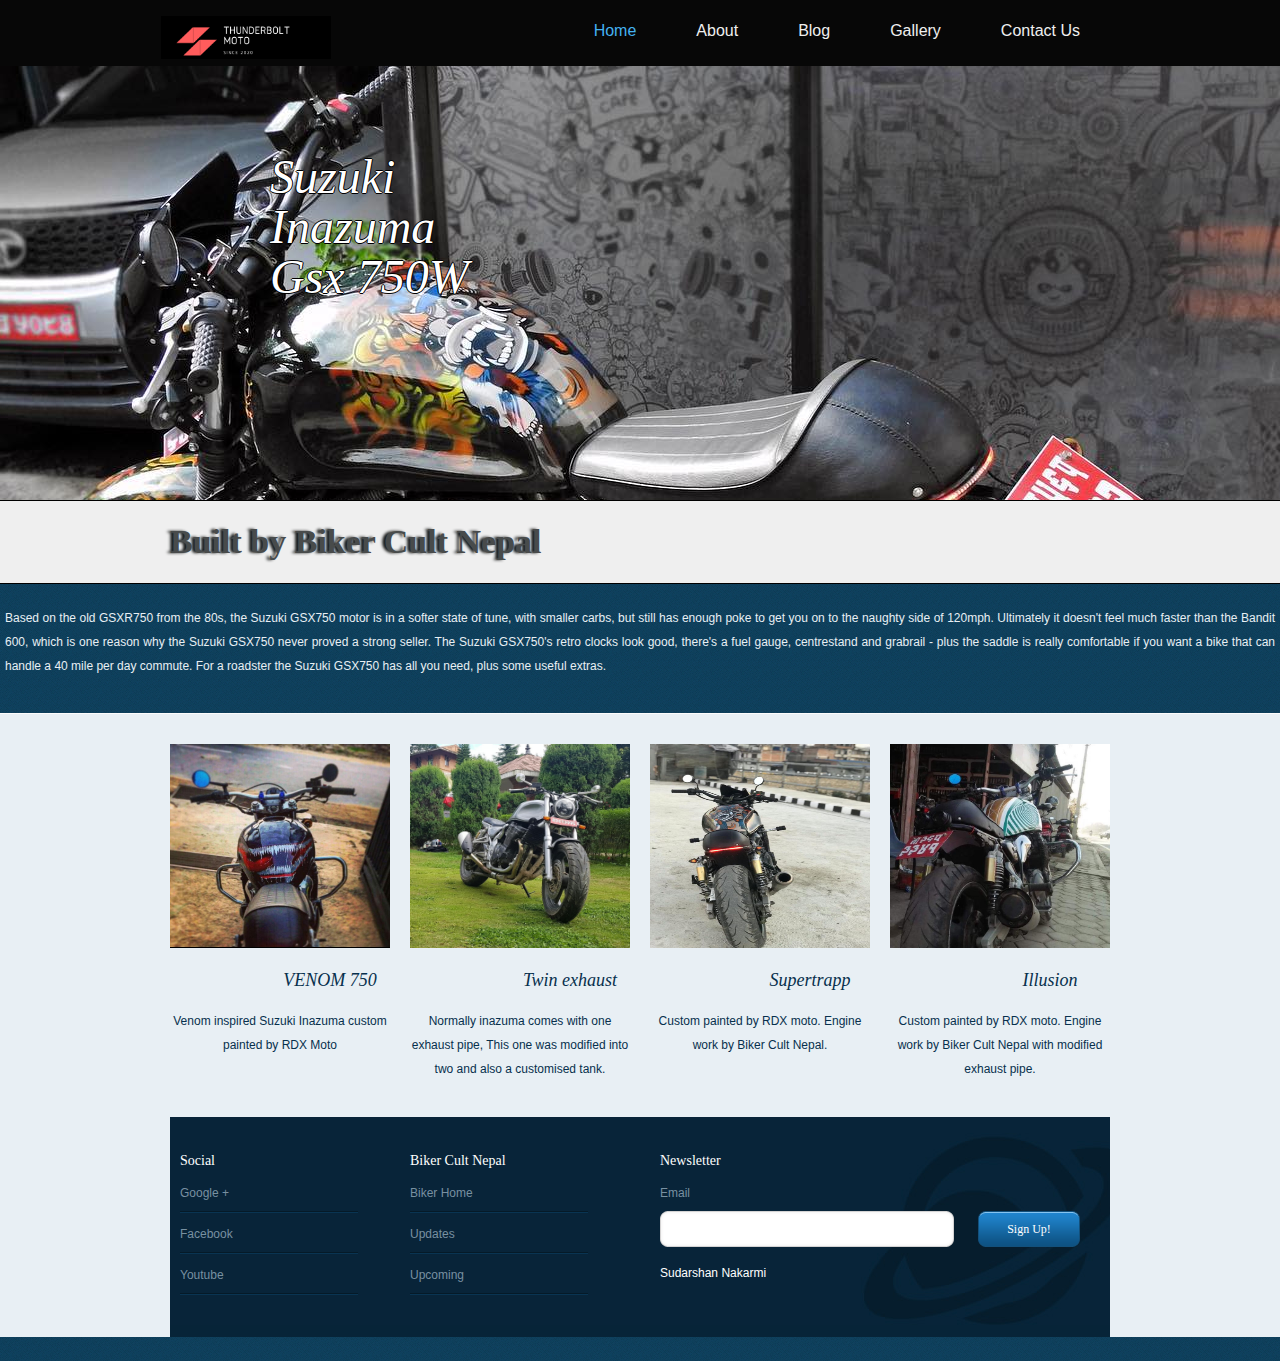
<file: index.html>
<!DOCTYPE html>
<!-- Website template by freewebsitetemplates.com -->
<html>
<head>
	<meta charset="UTF-8">
	<title>Thunderbolt Moto</title>
	<link rel="stylesheet" href="css/style.css" type="text/css">
</head>
<body>
	
	<div id="header">
		<div class="wrapper clearfix">
			<div id="logo">
				<a href="index.html"><img src="images/logo.png" width="170" height="auto" alt="LOGO"></a>
			</div>
			<ul id="navigation">
				<li class="selected">
					<a href="index.html">Home</a>
				</li>
				<li>
					<a href="about.html">About</a>
				</li>
				<li>
					<a href="blog.html">Blog</a>
				</li>
				<li>
					<a href="gallery.html">Gallery</a>
				</li>
				<li>
					<a href="contact.html">Contact Us</a>
				</li>
			</ul>
		</div>
	</div>
	<div id="contents">
		<div id="adbox">
			<div class="wrapper clearfix">
				<div class="info">
					<h1>Suzuki Inazuma Gsx 750W </h1>

				</div>
			</div>
			<div class="highlight">
				<h2>Built by Biker Cult Nepal </i></h2>
			</div>
		</div>
		<div class="body clearfix">
			
			</div>
			<div class="center">
  
			<p style="font-size:12px;" >
				 Based on the old GSXR750 from the 80s, the Suzuki GSX750 motor is in a softer state of tune, with smaller carbs, but still has enough poke to get you on to the naughty side of 120mph. Ultimately it doesn't feel much faster than the Bandit 600, which is one reason why the Suzuki GSX750 never proved a strong seller. The Suzuki GSX750's retro clocks look good, there's a fuel gauge, centrestand and grabrail - plus the saddle is really comfortable if you want a bike that can handle a 40 mile per day commute. For a roadster the Suzuki GSX750 has all you need, plus some useful extras.
			</p>
		</div>

		<div id="footer">
		<ul id="featured" class="wrapper clearfix">
			<li>
				<img src="images/astronaut.jpg" alt="Img" height="204" width="220">
				<h3><a href="blog.html">VENOM 750</a></h3>
				<p>
					Venom inspired Suzuki Inazuma custom painted by RDX Moto
				</p>
			</li>
			<li>
				<img src="images/earth.jpg" alt="Img" height="204" width="220">
				<h3><a href="blog.html"> Twin exhaust </a></h3>
				<p>
					Normally inazuma comes with one exhaust pipe, This one was modified into two and also a customised tank.
				</p>
			</li>
			<li>
				<img src="images/spacecraft-small.jpg" alt="Img" height="204" width="220">
				<h3><a href="blog.html">Supertrapp</a></h3>
				<p>
					Custom painted by RDX moto. Engine work by Biker Cult Nepal.
				</p>
			</li>
			<li>
				<img src="images/space-shuttle.jpg" alt="Img" height="204" width="220">
				<h3><a href="blog.html">Illusion</a></h3>
				<p>
					Custom painted by RDX moto. Engine work by Biker Cult Nepal with modified exhaust pipe.
				</p>
			</li>
		</ul>
		<div class="body">
			<div class="wrapper clearfix">
				<div id="links">
					<div>
						<h4>Social</h4>
						<ul>
							<li>
								<a href="https://www.youtube.com/watch?v=egMWlD3fLJ8&t=80s" target="_blank">Google +</a>
							</li>
							<li>
								<a href="https://www.facebook.com/bikercultnepal/" target="_blank">Facebook</a>
							</li>
							<li>
								<a href="https://www.youtube.com/channel/UCbulh9WdLtEXiooRcYK7SWw" target="_blank">Youtube</a>
							</li>
						</ul>
					</div>
					<div>
						<h4>Biker Cult Nepal</h4>
						<ul>
							<li>
								<a href="https://www.facebook.com/bikercultnepal/">Biker Home</a>
							</li>
							<li>
								<a href="https://www.facebook.com/bikercultnepal/photos/?view_public_for=399209040211817">Updates</a>
							</li>
							<li>
								<a href="ihttps://www.facebook.com/bikercultnepal/photos/a.402528593213195/2103385149794189">Upcoming</a>
							</li>
						</ul>
					</div>
				</div>
				<div id="newsletter">
					<h4>Newsletter</h4>
					<p>
						Email  <a href=mailto:sudunakarmi@gmail.com>
					</p>
					<form action="mailto:contact@yourdomain.com" method="post">
						<input type="text" value="">
						<input type="submit" value="Sign Up!">
					</form>
				</div>

				<p class="footnote">
					Sudarshan Nakarmi 
				</p>
			</div>
		</div>
	</div>
</body>
</html>
</file>
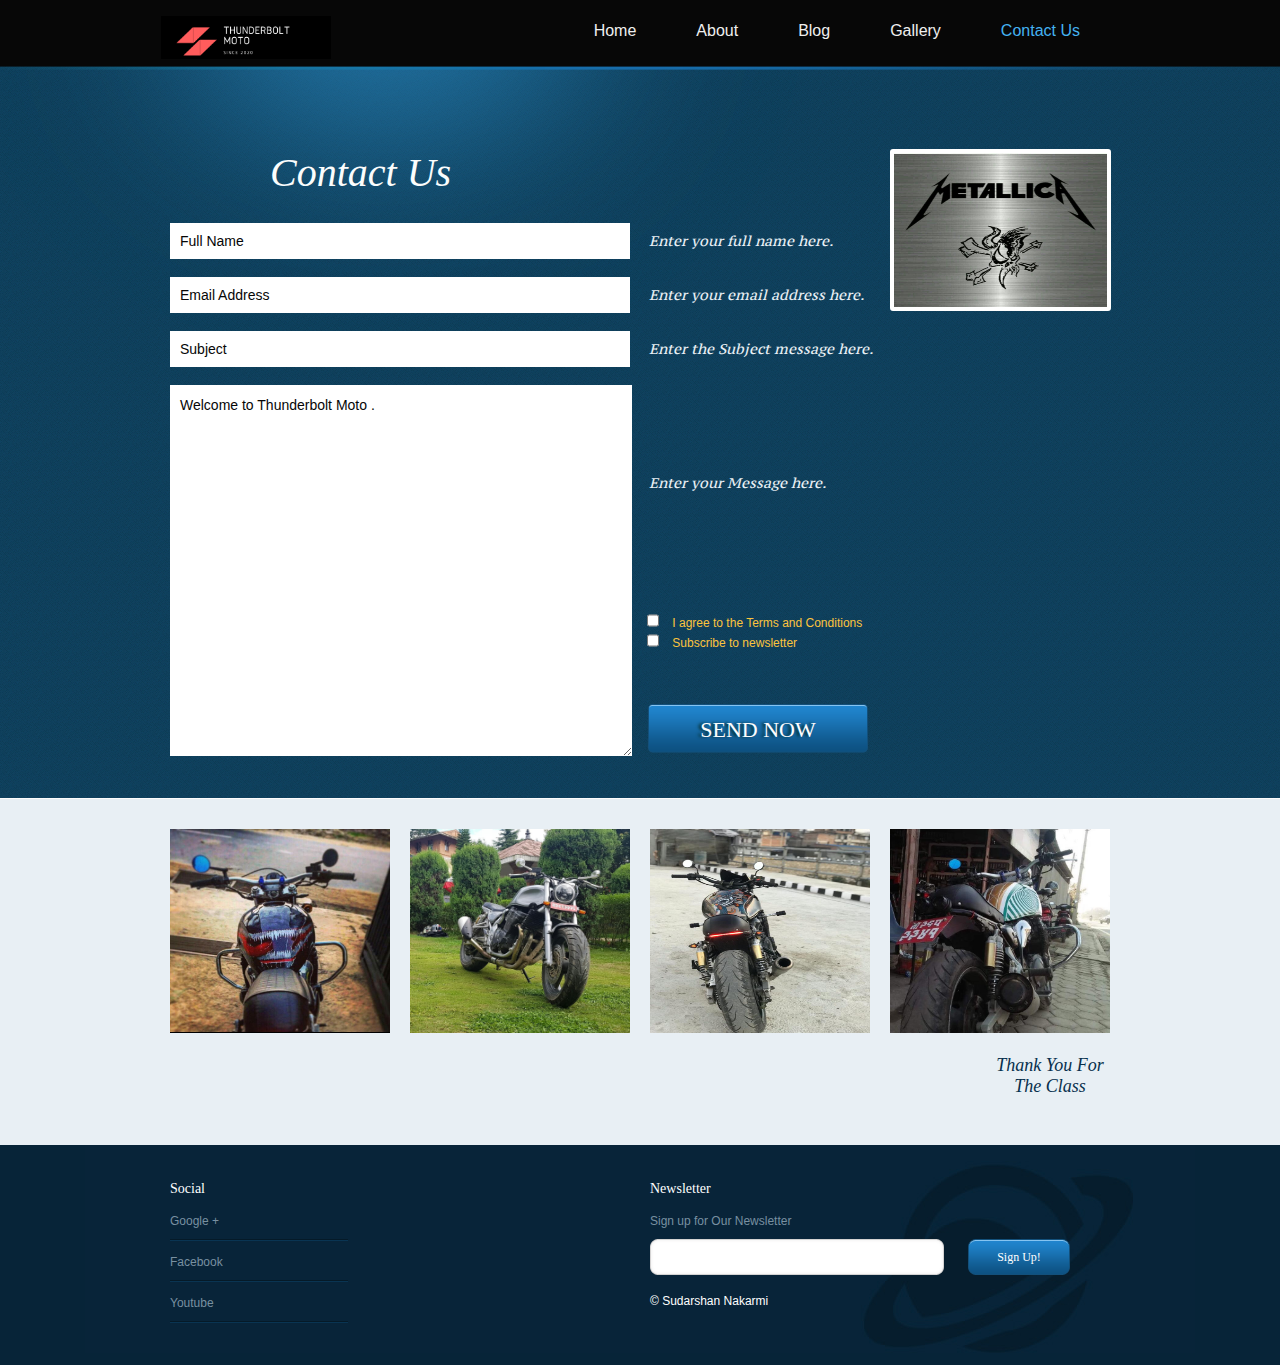
<file: contact.html>
<!DOCTYPE html>
<!-- Website template by freewebsitetemplates.com -->
<html>
<head>
	<meta charset="UTF-8">
	<title>Contact Thunderbolt Moto</title>
	<link rel="stylesheet" href="css/style.css" type="text/css">
</head>
<body>
	<div id="header">
		<div class="wrapper clearfix">
			<div id="logo">
				<a href="index.html"><img src="images/logo.png" width="170" height="auto" alt="LOGO"></a>

			</div>
			<ul id="navigation">
				<li>
					<a href="index.html">Home</a>
				</li>
				<li>
					<a href="about.html">About</a>
				</li>
				<li>
					<a href="blog.html">Blog</a>
				</li>
				<li>
					<a href="gallery.html">Gallery</a>
				</li>
				<li class="selected">
					<a href="contact.html">Contact Us</a>
				</li>
			</ul>
		</div>
	</div>
	<div id="contents">
		<div id="contact" class="wrapper clearfix">
			<div id="sidebar">
				<ul>
					<li>
						<a href="blog.html"><img src="images/metal.jpg" alt="Img" height="154" width="213"></a>
					</li>
					<!-- <li>
						<a href="blog.html"><img src="images/horn.jpg" alt="Img" height="154" width="213"></a>
					</li>
					<li>
						<a href="blog.html"><img src="images/prof.jpg" alt="Img" height="154" width="213"></a>
					</li> -->
				</ul>
				
			</div>
			<div class="main">
				<h1>Contact Us</h1>
				<form action="index.html" method="post">
					<ul>
						<li>
							<label>Enter your full name here.</label>
							<input type="text" value="Full Name" onBlur="javascript:if(this.value==''){this.value=this.defaultValue;}" onFocus="javascript:if(this.value==this.defaultValue){this.value='';}">
						</li>
						<li>
							<label>Enter your email address here.</label>
							<input type="text" value="Email Address" onBlur="javascript:if(this.value==''){this.value=this.defaultValue;}" onFocus="javascript:if(this.value==this.defaultValue){this.value='';}">
						</li>
						<li>
							<label>Enter the Subject message here.</label>
							<input type="text" value="Subject" onBlur="javascript:if(this.value==''){this.value=this.defaultValue;}" onFocus="javascript:if(this.value==this.defaultValue){this.value='';}">
						</li>
						<li>
							<label class="msg">Enter your Message here.</label>
							<textarea onBlur="javascript:if(this.value==''){this.value=this.defaultValue;}" onFocus="javascript:if(this.value==this.defaultValue){this.value='';}">Welcome to Thunderbolt Moto .</textarea>
							<div class="checkbox">
								<label for="terms">
									<input type="checkbox" id="terms">
									I agree to the Terms and Conditions</label>
								<br>
								<label for="subscribe">
									<input type="checkbox" id="subscribe">
									Subscribe to newsletter</label>
							</div>
							<input type="submit" value="Send Now" class="btn3">
						</li>
					</ul>
				</form>
			</div>
		</div>
	</div>
	<div id="footer">
		<ul id="featured" class="wrapper clearfix">
			<li>
				<img src="images/astronaut.jpg" alt="Img" height="204" width="220">
				
			</li>
			<li>
				<img src="images/earth.jpg" alt="Img" height="204" width="220">
				
			</li>
			<li>
				<img src="images/spacecraft-small.jpg" alt="Img" height="204" width="220">
				
				</p>
			</li>
			<li>
				<img src="images/space-shuttle.jpg" alt="Img" height="204" width="220">
				<h3>Thank You For The Class</h3>
				
			</li>
		</ul>
		<div class="body">
			<div class="wrapper clearfix">
				<div id="links">
					<div>
						<h4>Social</h4>
						<ul>
							<li>
								<a href="http://freewebsitetemplates.com/go/googleplus/" target="_blank">Google +</a>
							</li>
							<li>
								<a href="http://freewebsitetemplates.com/go/facebook/" target="_blank">Facebook</a>
							</li>
							<li>
								<a href="http://freewebsitetemplates.com/go/youtube/" target="_blank">Youtube</a>
							</li>
						</ul>
					</div>
					
				</div>
				<div id="newsletter">
					<h4>Newsletter</h4>
					<p>
						Sign up for Our Newsletter
					</p>
					<form action="index.html" method="post">
						<input type="text" value="">
						<input type="submit" value="Sign Up!">
					</form>
				</div>
				<p class="footnote">
					©  Sudarshan Nakarmi
				</p>
			</div>
		</div>
	</div>
</body>
</html>
</file>
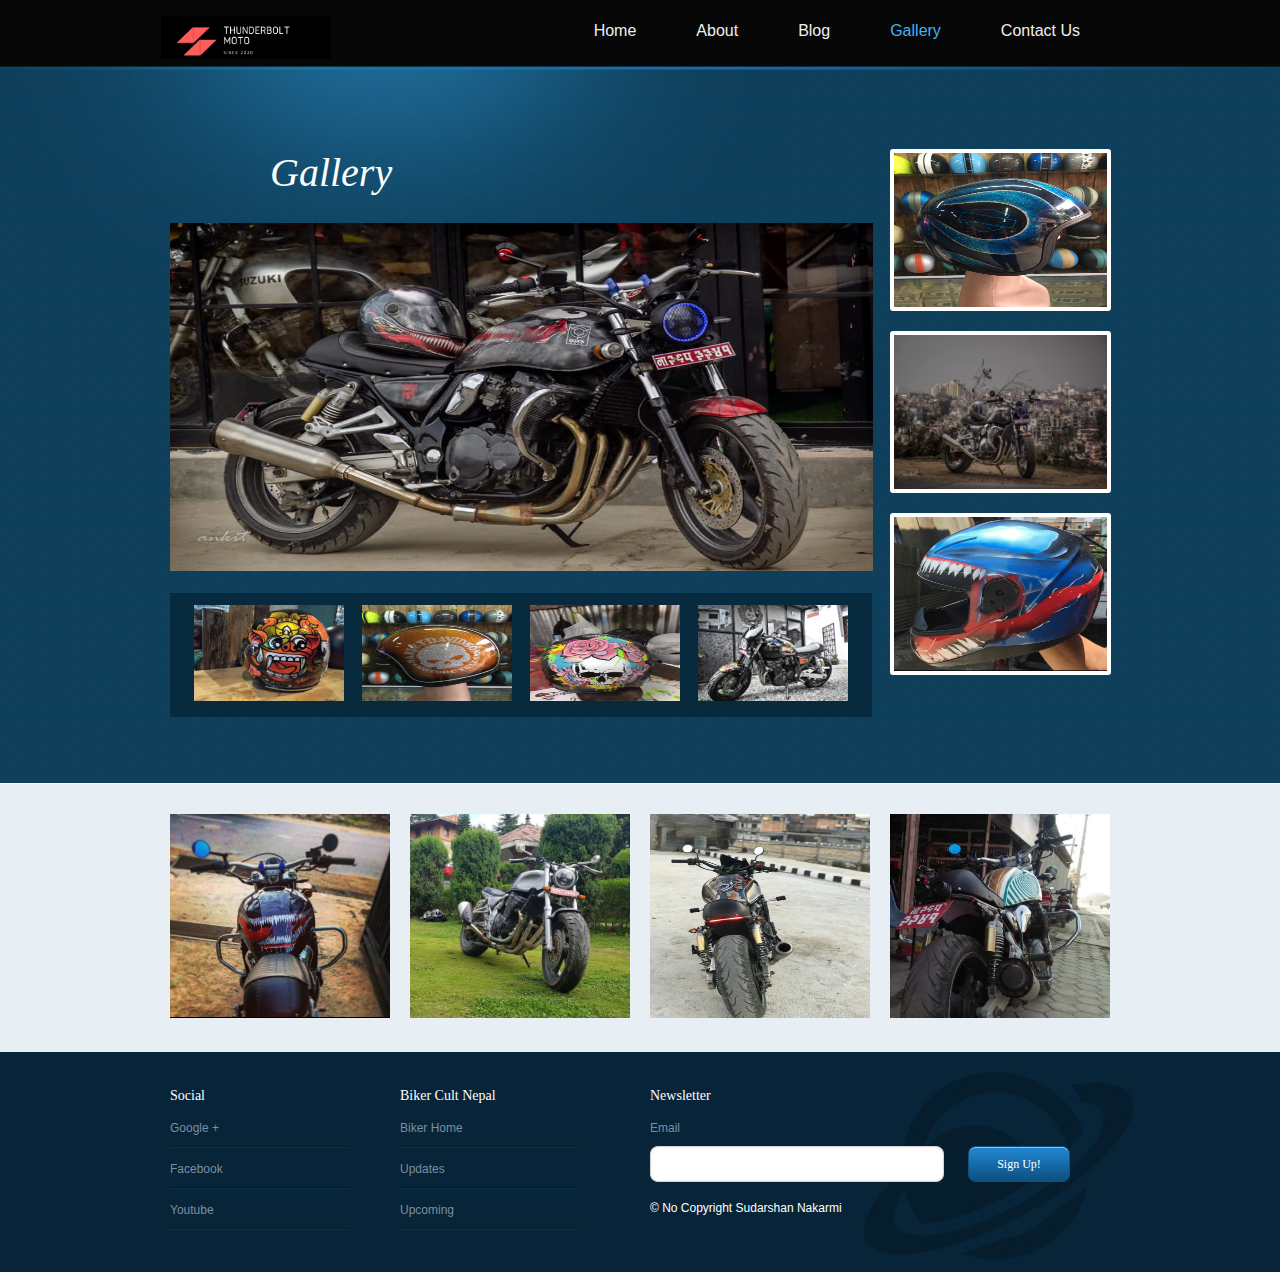
<file: gallery.html>
<!DOCTYPE html>
<!-- Website template by freewebsitetemplates.com -->
<html>
<head>
	<meta charset="UTF-8">
	<title>Gallery </title>
	<link rel="stylesheet" href="css/style.css" type="text/css">
</head>
<body>
	<div id="header">
		<div class="wrapper clearfix">
			<div id="logo">
				<a href="index.html"><img src="images/logo.png" width="170" height="auto" alt="LOGO"></a>

			</div>
			<ul id="navigation">
				<li>
					<a href="index.html">Home</a>
				</li>
				<li>
					<a href="about.html">About</a>
				</li>
				<li>
					<a href="blog.html">Blog</a>
				</li>
				<li class="selected">
					<a href="gallery.html">Gallery</a>
				</li>
				<li>
					<a href="contact.html">Contact Us</a>
				</li>
			</ul>
		</div>
	</div>
	<div id="contents">
		<div id="gallery" class="wrapper clearfix">
			<div id="sidebar">
				<ul>
					<li>
						<a href="blog.html"><img src="images/earth-small.jpg" alt="Img" height="154" width="213"></a>
					</li>
					<li>
						<a href="blog.html"><img src="images/a.jpg" alt="Img" height="154" width="213"></a>
					</li>
				
				<li>
						<a href="blog.html"><img src="images/spacecraft.jpg" alt="Img" height="154" width="213"></a>
					</li>
				</ul>
			</div>
			<div class="main">
				<h1>Gallery</h1>
				<div class="photos">
					<div class="viewer">
						<img src="images/astronaut-large.jpg" alt="Img" height="348" width="703">
					</div>
					<ul>
						<li>
							<a href="gallery.html"><img src="images/thumbnail-astronaut.jpg" alt="Img" height="96" width="150"><span class="cover"></span></a>
						</li>
						<li>
							<a href="gallery.html"><img src="images/13.jpg" alt="Img" height="96" width="150"><span class="cover"></span></a>
						</li>
						<li>
							<a href="gallery.html"><img src="images/thumbnail-earth.jpg" alt="Img" height="96" width="150"><span class="cover"></span></a>
						</li>
						<li>
							<a href="gallery.html"><img src="images/thumbnail-craft.jpg" alt="Img" height="96" width="150"><span class="cover"></span></a>
						</li>
					</ul>
				</div>
				
				<!-- /.pagination -->
			</div>
		</div>
	</div>
	<div id="footer">
		<ul id="featured" class="wrapper clearfix">
			<li>
				<img src="images/astronaut.jpg" alt="Img" height="204" width="220">
				
			</li>
			<li>
				<img src="images/earth.jpg" alt="Img" height="204" width="220">
				
			</li>
			<li>
				<img src="images/spacecraft-small.jpg" alt="Img" height="204" width="220">
				
			</li>
			<li>
				<img src="images/space-shuttle.jpg" alt="Img" height="204" width="220">
				
			</li>
		</ul>
		<div class="body">
			<div class="wrapper clearfix">
				<div id="links">
					<div>
						<h4>Social</h4>
						<ul>
							<li>
								<a href="https://www.youtube.com/watch?v=egMWlD3fLJ8&t=80s" target="_blank">Google +</a>
							</li>
							<li>
								<a href="https://www.facebook.com/bikercultnepal/" target="_blank">Facebook</a>
							</li>
							<li>
								<a href="https://www.youtube.com/channel/UCbulh9WdLtEXiooRcYK7SWw" target="_blank">Youtube</a>
							</li>
						</ul>
					</div>
					<div>
						<h4>Biker Cult Nepal</h4>
						<ul>
							<li>
								<a href="https://www.facebook.com/bikercultnepal/">Biker Home</a>
							</li>
							<li>
								<a href="https://www.facebook.com/bikercultnepal/photos/?view_public_for=399209040211817">Updates</a>
							</li>
							<li>
								<a href="ihttps://www.facebook.com/bikercultnepal/photos/a.402528593213195/2103385149794189">Upcoming</a>
							</li>
						</ul>
					</div></div>
				<div id="newsletter">
					<h4>Newsletter</h4>
					<p>
						Email  <a href=mailto:sudunakarmi@gmail.com>
					</p>
					<form action="mailto:contact@yourdomain.com" method="post">
						<input type="text" value="">
						<input type="submit" value="Sign Up!">
					</form>
				</div>
				<p class="footnote">
					© No Copyright Sudarshan Nakarmi 
				</p>
			</div>
		</div>
	</div>
</body>
</html>
</file>
<file: css/style.css>
/* Website template by freewebsitetemplates.com */
@font-face {
	font-family: 'PTSerif-Caption';
	src: url('../fonts/PT_Serif-Caption-Web-Regular.eot');
	src: local('☺'), url('../fonts/PT_Serif-Caption-Web-Regular.woff') format('woff'), url('../fonts/PT_Serif-Caption-Web-Regular.ttf') format('truetype'), url('../fonts/PT_Serif-Caption-Web-Regular.svg') format('svg');
	font-weight: normal;
	font-style: normal;
}
body {
	background: url(../images/bg-body.jpg) repeat left top;
	font-family: Arial, Helvetica, sans-serif;
	min-width: 960px;
	margin: 0;
}
/*h2{
	color: #efefef;
}*/
img {
	border: 0;
}
.wrapper {
	width: 960px;
	margin: 0 auto;
}
.clearfix:after {
	clear:both;
	content:"";
	display:block;
	height:1%;
	line-height:0;
	visibility:hidden;
}
/*------------------------------ HEADER ------------------------------*/
.btn1, .btn2, .btn3, #newsletter input {
	background: url(../images/interface.png) no-repeat;
}
.btn1, .btn2, .btn3 {
	color: #fdfdfd;
	display: inline-block;
	font-size: 14px;
	font-weight: bold;
	text-align: center;
	text-decoration: none;
	text-shadow: -3px 0 3px #053131;
	text-transform: uppercase;
}
.btn1 {
	background-position: 0 0;
	height: 34px;
	line-height: 34px;
	width: 202px;
	padding: 0 3px 9px;
}
.btn2 {
	background-position: 0 -53px;
	height: 37px;
	line-height: 37px;
	width: 216px;
	padding: 0 3px 8px;
}
.btn3 {
	background-position: 0 -108px;
	font: 22px/49px Georgia, "Times New Roman", Times, serif;
	height: 49px;
	width: 222px;
}
.btn1:hover {
	background-position: -222px 0;
}
.btn2:hover {
	background-position: -232px -53px;
}
.btn3:hover {
	background-position: -232px -108px;
}
/*------------------------------ HEADER ------------------------------*/
#header {
	background: url(../images/bg-header.png) repeat-x center top;
	height: 50px;
	padding: 16px 0 0;
	text-align: right;
}
/** Logo **/
#logo {
	float: left;
	display: inline-block;
	margin-left: 1px;

}
/** Navigation **/
#navigation {
	display: inline-block;
	height: 30px;
	list-style: none;
	margin: 0 10px;
	padding: 0;
*width: 516px; /** Needed for IE7 **/
}
#navigation li {
	float: left;
	margin: 0 30px;
}
#navigation li:first-child {
	margin-left: 0;
}
#navigation li a {
	color: #efefef;
	line-height: 30px;
	padding: 0;
	text-decoration: none;
}
#navigation li a:hover, #navigation li.selected a {
	color: #44b2f1;
}
/*------------------------------ CONTENTS ------------------------------*/
#contents {
	background: url(../images/bg-content.png) repeat-x center top;
	margin: 0 0 24px;
	padding: 56px 0 0;
}
#contents h1, #featured h3 {
	color: #fbfdfd;
	font: italic 40px Georgia, "Times New Roman", Times, serif;
	font-style: italic;
	padding-left:100px;

	margin: 25 0 18px;
}
#contents p {
	color: #e8eff4;
	font-size: 14px;
	line-height: 24px;
	margin: 0;
	padding: 0 0 30px;
	text-align: justify;
}
#contents p a {
	color: #e8eff4;
}
#contents p a:hover {
	color: #0aa3fa;
}
#contents p b {
	display: block;
}
#contents .body {
	width: 940px;
	margin: 0 auto;
	padding: 0 10px;
}
#contents .click-here {
	float: right;
	background: url(../images/spacecraft.jpg ) no-repeat center top;

	display: inline-block;
	height: 300px;
	width: 301px;
	margin-left: 20px;
	text-align: center;
}
#contents .click-here h1 {
	color: #addcfe;
	font-style: italic;
	line-height: 36px;
	margin: 18px 0;
}
/** adbox **/
#adbox {
	background: #020a13 url(../images/bg-adbox.jpg) no-repeat center top;
	font-family: Georgia, "Times New Roman", Times, serif;
	min-height: 433px;
	margin: -56px 0 22px;
/** Needed for IE7 **/
*margin: 0;
*position: relative;
*top: -56px;
}
#adbox .wrapper {
	width: 940px;
	padding: 54px 10px 26px;
}
#adbox .info {
	height: 354px;
	width: 330px;
	overflow: hidden;
}
#adbox h1 {
	color: #ffffff;
	font-size: 48px;
	font-style: italic;
	line-height: 50px;
	text-shadow: -1px 0 black, 0 1px black, 1px 0 black, 0 -1px black;
	margin-bottom: 30px;
}
#adbox p {
	color: #ffffff;
	font-size: 20px;
	line-height: 24px;
}
#adbox p a {
	color: #176eb0;
}
#adbox div.highlight {
	background: #efefef; url(../images/adbox-bg-heading.jpg) repeat-x left top;
	min-height: 82px;
	border-color: #000;
	border-style: solid none;
	border-width: 1px;
}
#adbox div.highlight h2 {
	color: #484b4b;
	font-size: 34px;
	line-height: 82px;
	width: 940px;
	margin: 0 auto;
	padding: 0 10px;
	text-shadow: -3px 0 3px #121413;
}
#adbox div.highlight h2 i {
	font-weight: normal;
}
/** main **/
.main {
	padding: 0 10px;
}
/** sidebar **/
#sidebar {
	float: right;
	width: 220px;
	margin: 0 10px 0 80px;
}
#sidebar ul {
	list-style: none;
	margin: 0 0 80px;
	padding: 0;
}
#sidebar > ul li {
	margin: 0 0 16px;
}
#sidebar > ul li img {
	border: 4px solid #fff;
	border-radius: 3px;
}
#sidebar > ul li a:hover {
	filter:alpha(opacity=80);
	opacity:0.8;
}
#sidebar .click-here {
	background: url(../images/spacecraft-dark.jpg) no-repeat center top;
	display: inline-block;
	height: 162px;
	width: 221px;
	margin-left: 20px;
	text-align: center;
}
/** time **/
.time {
	color: #2986bb;
	font-size: 12px;
}
/** list **/
.list {
	list-style: none;
	margin: 0;
	padding: 0;
}
.list li span.time {
	float: right;
	margin-top: 6px;
}
.list li h4 {
	color: #fbfdfd;
	font-size: 16px;
	line-height: 24px;
	margin: 0;
	text-transform: uppercase;
}
.list li {
	padding: 0 0 48px;
}
#contents .list li p {
	padding: 0;
}
.list li a.more {
	float: right;
	color: #34b0fb;
	display: inline-block;
	font-size: 14px;
}
.list li a.more:hover {
	color: #c3e9fe;
}
/** pagination **/
.pagination {
	display: inline-block;
	list-style: none;
	margin: 0;
	padding: 0;
}
.pagination li {
	float: left;
	font: 12px Arial, Helvetica, sans-serif;
	margin: 0 2px;
}
.pagination li a {
	color: #36b4fd;
	padding: 3px;
	text-decoration: none;
}
.pagination li a:hover, #pagination li.selected a {
	color: #95d3f9;
}
.center{
	margin: 5px 5px;
}
/** gallery **/
#gallery #sidebar, #contact #sidebar {
	margin-left: 10px;
}
#gallery .photos {
	margin: 0 0 20px;
}
#gallery .viewer {
	margin: 0 0 18px;
}
#gallery .photos > ul {
	background-color: #072a3e;
	display: inline-block;
	list-style: none;
	margin: 0;
	padding: 12px 15px;
}
#gallery .photos > ul li {
	float: left;
	margin: 0 9px;
	position: relative;
}
#gallery .photos > ul li a:hover span.cover {
	background-color: #e8eff4;
	display: block;
	height: 96px;
	width: 100%;
	opacity: 0.49;
	position: absolute;
	top: 0;
	left: 0;
}
/** Contact **/
#contact form {
	width: 709px;
}
#contact form ul {
	list-style: none;
	margin: 0;
	padding: 0;
}
#contact form ul li {
	display: inline-block;
	width: 100%;
	margin: 0 0 18px;
}
#contact form ul li > label {
	float: right;
	color: #e8eff4;
	display: inline-block;
	font: italic 14px/36px 'PTSerif-Caption';
	width: 230px;
}
#contact form ul li > label.msg {
	margin-bottom: 60px;
	padding-top: 80px;
}
#contact form ul li:hover > label {
	color: #2da6fc;
}
#contact textarea {
	float: left;
	background-color: #fff;
	color: #060606;
	font: 14px/36px Arial, Helvetica, sans-serif;
	height: 367px;
	width: 450px;
	border: 0;
	margin: 0 10px 0 0;
	padding-left: 10px;
	overflow: auto;
}
#contact form ul li div {
	display: inline-block;
	width: 225px;
	margin: 50px 0;
	padding-left: 5px;
}
#contact form ul li div label {
	color: #fcc43d;
	display: inline-block;
	font: 12px Arial, Helvetica, sans-serif;
	font-weight: normal;
}
#contact input[type='text'] {
	background-color: #fff;
	color: #060606;
	font: 14px/36px Arial, Helvetica, sans-serif;
	height: 36px;
	width: 440px;
	border: 0;
	margin-right: 10px;
	padding: 0 10px;
}
#contact input[type='checkbox'] {
	background-position: 0 0;
	height: 13px;
	width: 12px;
	border: 0;
	margin-left: 0;
	margin-right: 10px;
	padding: 0;
}
#contact input[type='submit'] {
	cursor: pointer;
	border: 0;
	margin-top: 3px;
	margin-left: 5px;
}
#contact div.checkbox label {
	cursor: pointer;
}
/*------------------------------ FOOTER ------------------------------*/
#footer {
	background-color: #e8eff4;
	border-top: 1px solid #fdfcfc;
}
#footer .body {
	background: #072438 url(../images/bg-footer.jpg) no-repeat center top;
	min-height: 136px;
	padding: 36px 0;
}
#footer h4 {
	color: #fff;
	font: normal 14px Georgia, "Times New Roman", Times, serif;
	margin: 0 0 12px;
}
#footer p {
	color: #7890a1;
	font-size: 12px;
	line-height: 24px;
	margin: 0;
	padding: 0 0 6px;
}
/** featured **/
#featured {
	display: block;
	list-style: none;
	width: 960px;
	margin: 0 auto;
	padding: 30px 0;
}
#featured li {
	float: left;
	width: 220px;
	margin: 0 10px;
	text-align: center;
}
#featured li h3 {
	color: #07304d;
	font-size: 18px;
	margin: 18px 0;
}
#featured li h3 a {
	color: #07304d;
	text-decoration: none;
}
#featured li h3 a:hover {
	color: #51a9e9;
}
#featured li p {
	color: #07304d;
	font-size: 12px;
	text-align: center;
}
/** links **/
#links {
	float: left;
	width: 460px;
	margin: 0 10px;
}
#links > div {
	float: left;
	width: 230px;
}
#links ul {
	list-style: none;
	width: 178px;
	margin: 0;
	padding: 0;
}
#links ul li {
	background: url(../images/border-footer.png) repeat-x left bottom;
	margin: 0 0 6px;
	padding: 3px 0 8px;
}
#links ul li:first-child {
	padding-top: 0;
}
#links ul li a {
	color: #7890a1;
	font-size: 12px;
	line-height: 24px;
	text-decoration: none;
}
#links ul li a:hover {
	color: #e8eff4;
}
/** newsletter **/
#newsletter {
	float: left;
	width: 460px;
	margin: 0 10px 10px;
}
#newsletter form {
	display: inline-block;
}
#newsletter input {
	float: left;
	font: 12px/36px "Palatino Linotype", "Book Antiqua", Palatino, serif;
	height: 36px;
	border: 0;
	margin: 0;
	padding: 0;
}
#newsletter input[type='text'] {
	background-position: 0 bottom;
	width: 282px;
	margin-right: 24px;
	padding-left: 6px;
	padding-right: 6px
}
#newsletter input[type='submit'] {
	background-position: -304px bottom;
	color: #fff;
	cursor: pointer;
	width: 102px;
}
#newsletter input[type='submit']:hover {
	background-position: right bottom;
}
#footer .footnote {
	float: right;
	display: inline-block;
	color: #ffffff;
	width: 460px;
	margin-right: 10px;
}
</file>
